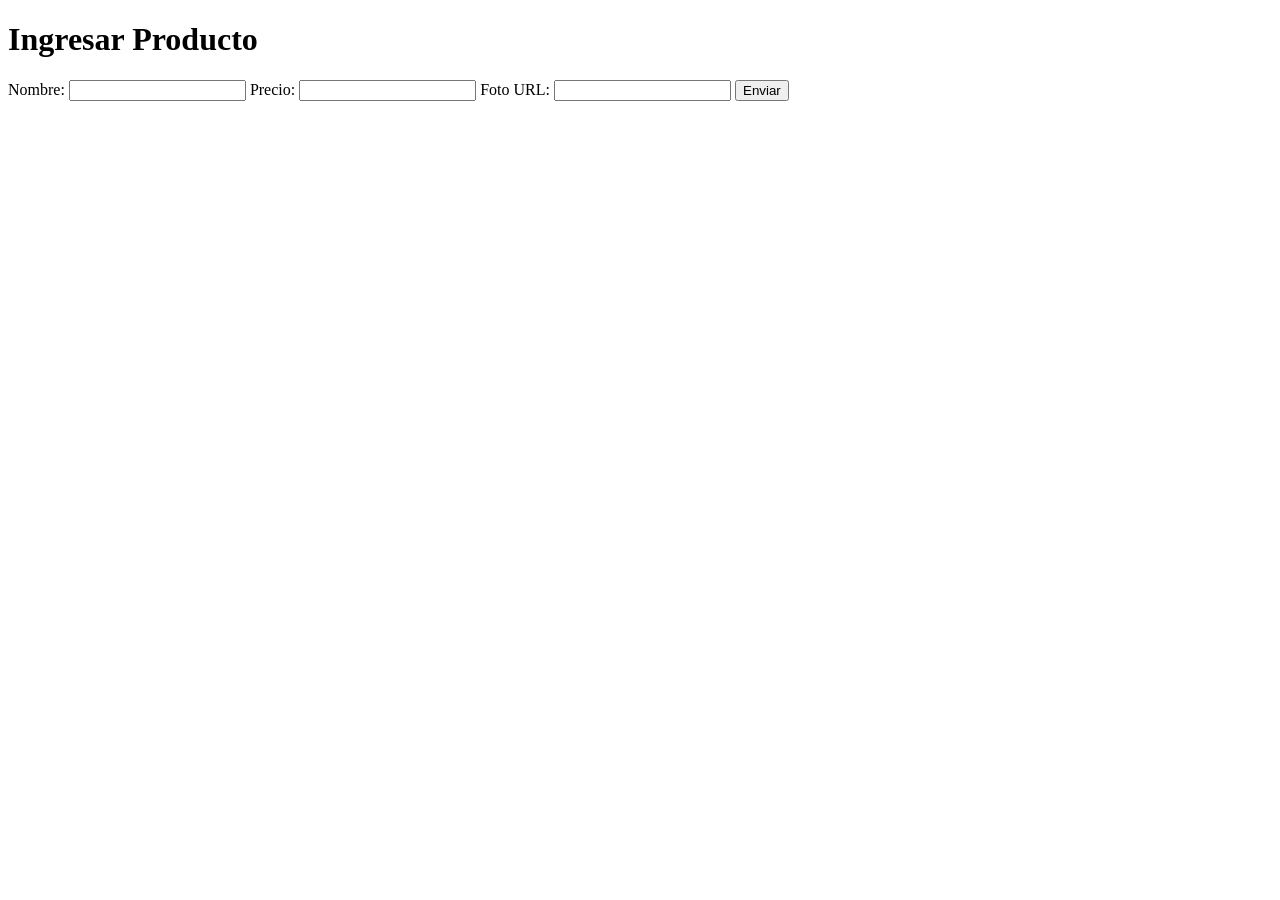
<file: desafio4/public/index.html>
<!DOCTYPE html>
<html lang="es">
<head>
    <meta charset="UTF-8">
    <meta http-equiv="X-UA-Compatible" content="IE=edge">
    <meta name="viewport" content="width=device-width, initial-scale=1.0">
    <title>Formulario de Productos</title>
</head>
<body>
    <h1>Ingresar Producto</h1>
    <form action="api/productos" method="post">
        <label for="nombre">Nombre:</label>
        <input type="text" name="nombre" id="nombre">
        <label for="precio">Precio:</label>
        <input type="text" name="precio" id="precio">
        <label for="thumbnail">Foto URL:</label>
        <input type="text" name="thumbnail" id="thumbnail">
        <input type="submit" value="Enviar" />
    </form>
</body>
</html>
</file>
